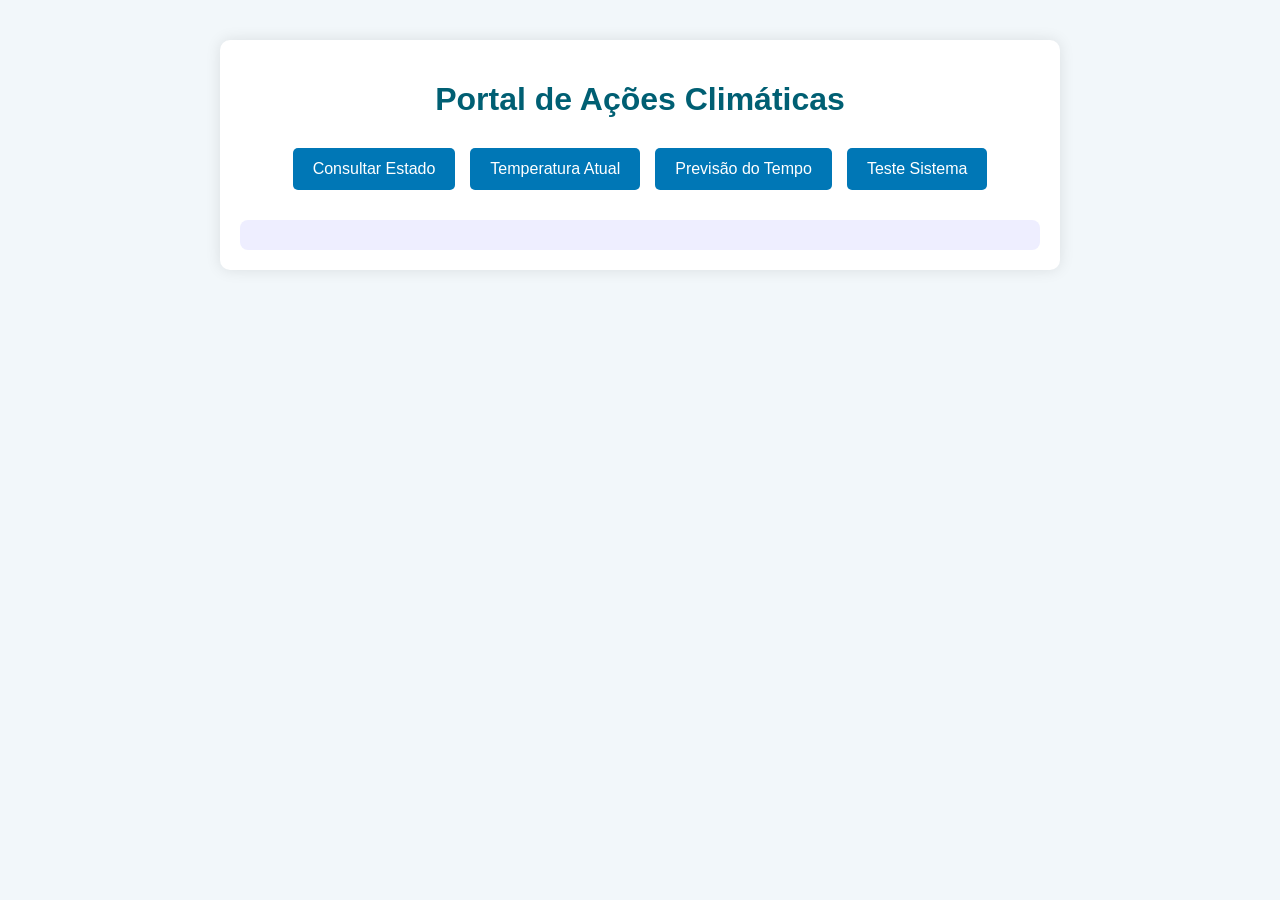
<file: EX6-PT2/index.html>
<!DOCTYPE html>
<html lang="pt-BR">

<head>
    <meta charset="UTF-8">
    <title>Portal de Estados</title>
    <link rel="stylesheet" href="css/main.css">
</head>

<body>
    <main class="container">
        <h1>Portal de Ações Climáticas</h1>

        <div class="button-grid">
            <button id="btnConsultar">Consultar Estado</button>
            <button id="btnTemperatura">Temperatura Atual</button>
            <button id="btnPrevisao">Previsão do Tempo</button>
            <button id="btnTeste">Teste Sistema</button>
        </div>

        <div id="output" class="output-area"></div>
    </main>

    <script type="module" src="js/main.js"></script>
</body>

</html>
</file>
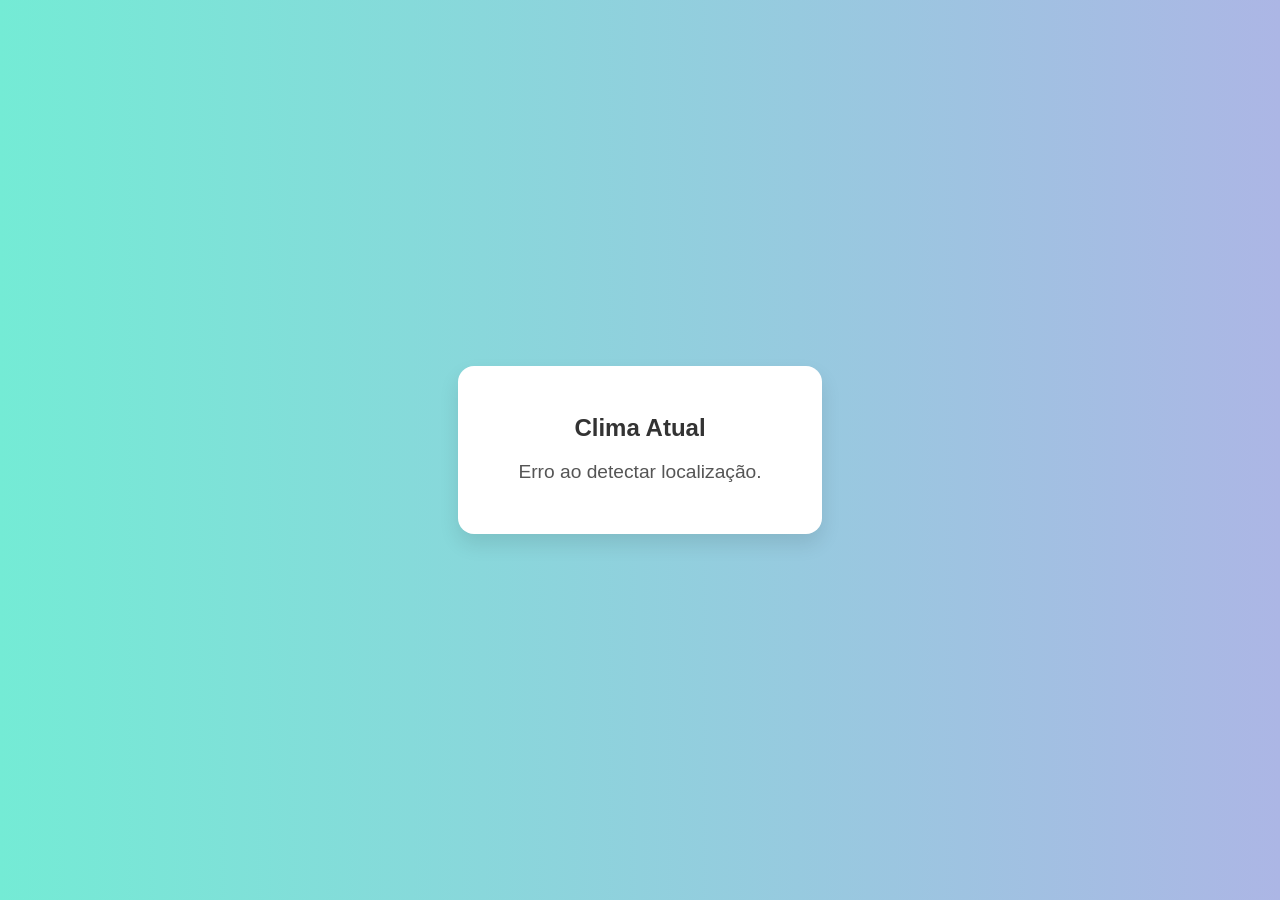
<file: EX6/p1/index.html>
<!DOCTYPE html>
<html lang="pt-BR">

<head>
    <meta charset="UTF-8">
    <meta name="viewport" content="width=device-width, initial-scale=1">
    <title>Clima Atual</title>
    <link rel="stylesheet" href="main.css">
</head>

<body>

    <div class="container">
        <h1>Clima Atual</h1>
        <p id="weather">Carregando... <span class="loader"></span></p>
    </div>
    <script src="main.js"></script>
</body>

</html>
</file>
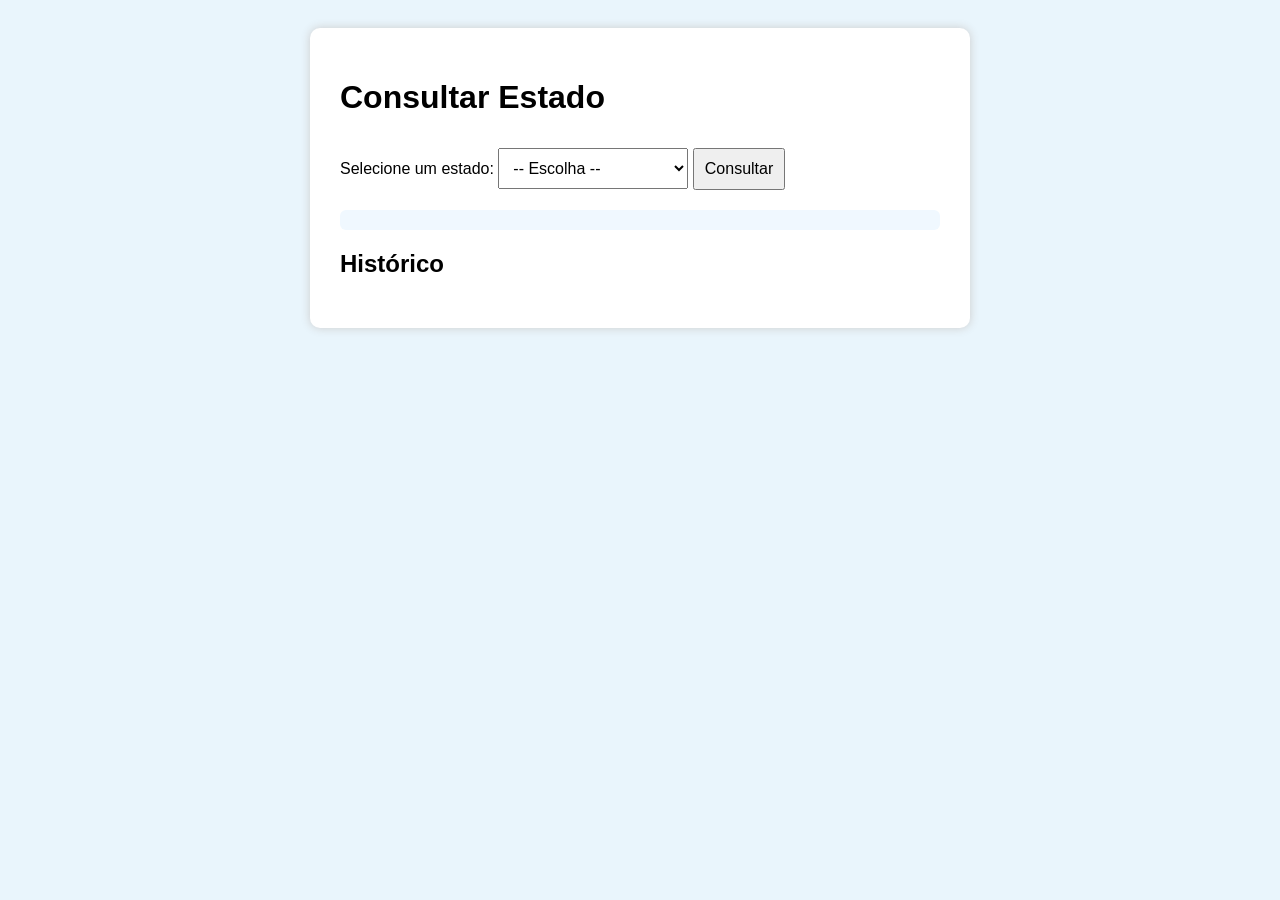
<file: EX6-PT2/html/consultarEstado.html>
<!DOCTYPE html>
<html lang="pt-BR">

<head>
    <meta charset="UTF-8">
    <title>Consultar Estado</title>
    <link rel="stylesheet" href="../css/consultarEstado.css">
</head>

<body>
    <div class="container">
        <h1>Consultar Estado</h1>

        <label for="estado">Selecione um estado:</label>
        <select id="estado">
      <option value="">-- Escolha --</option>
      <option value="SP">São Paulo</option>
      <option value="RJ">Rio de Janeiro</option>
      <option value="MG">Minas Gerais</option>
      
    </select>

        <button id="consultar">Consultar</button>

        <div id="resultado" class="resultado"></div>

        <h2>Histórico</h2>
        <ul id="listaHistorico"></ul>
    </div>

    <script type="module" src="../js/f_consultarEstado.js">
    </script>
</body>

</html>
</file>
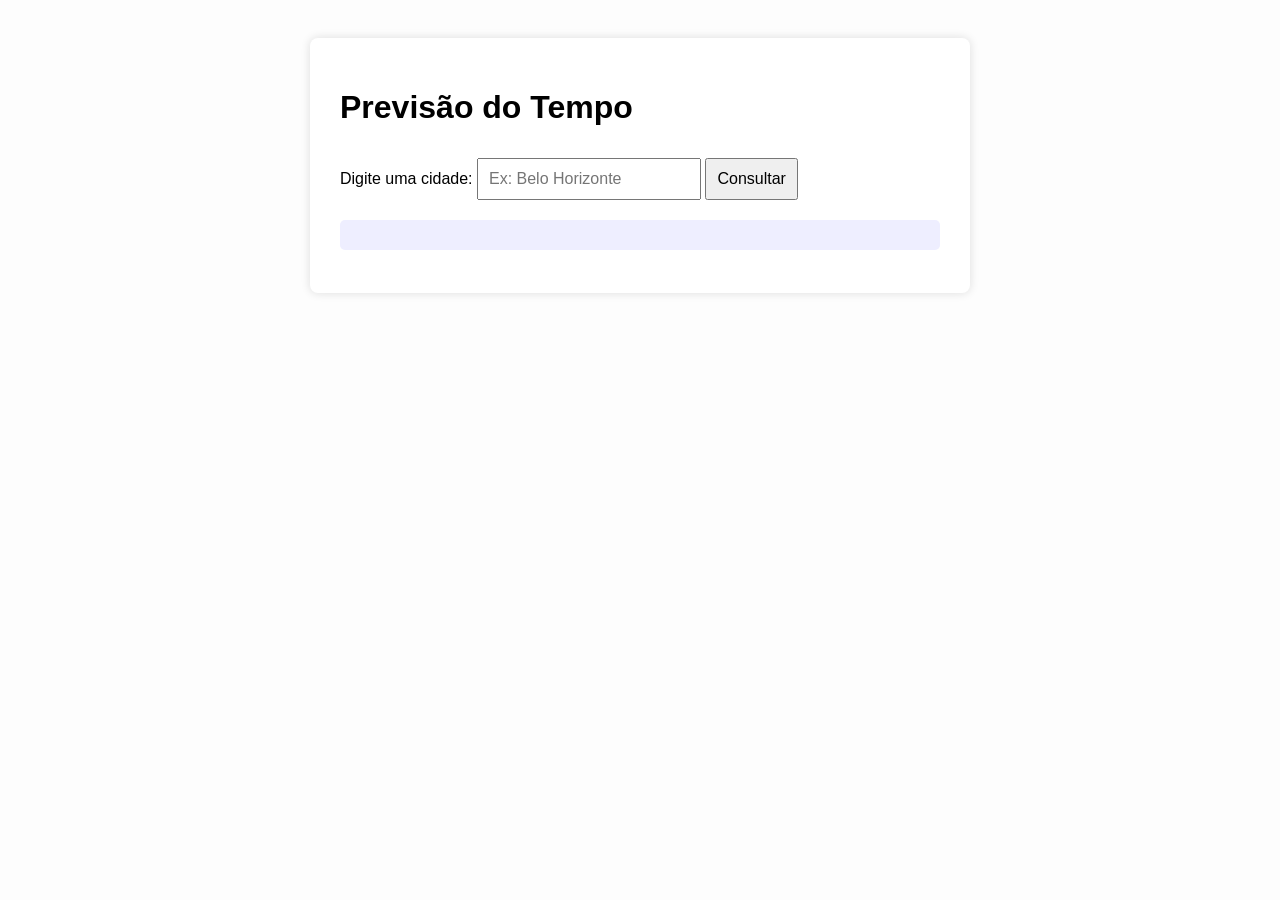
<file: EX6-PT2/html/previsaoTempo.html>
<!DOCTYPE html>
<html lang="pt-BR">

<head>
    <meta charset="UTF-8">
    <title>Previsão do Tempo</title>
    <link rel="stylesheet" href="../css/previsaoTempo.css">
</head>

<body>
    <div class="container">
        <h1>Previsão do Tempo</h1>

        <label for="cidade">Digite uma cidade:</label>
        <input type="text" id="cidade" placeholder="Ex: Belo Horizonte">
        <button id="btnPrever">Consultar</button>

        <pre id="saida"></pre>
    </div>


    <script type="module" src="../js/f_previsaoTempo.js"></script>
</body>

</html>
</file>
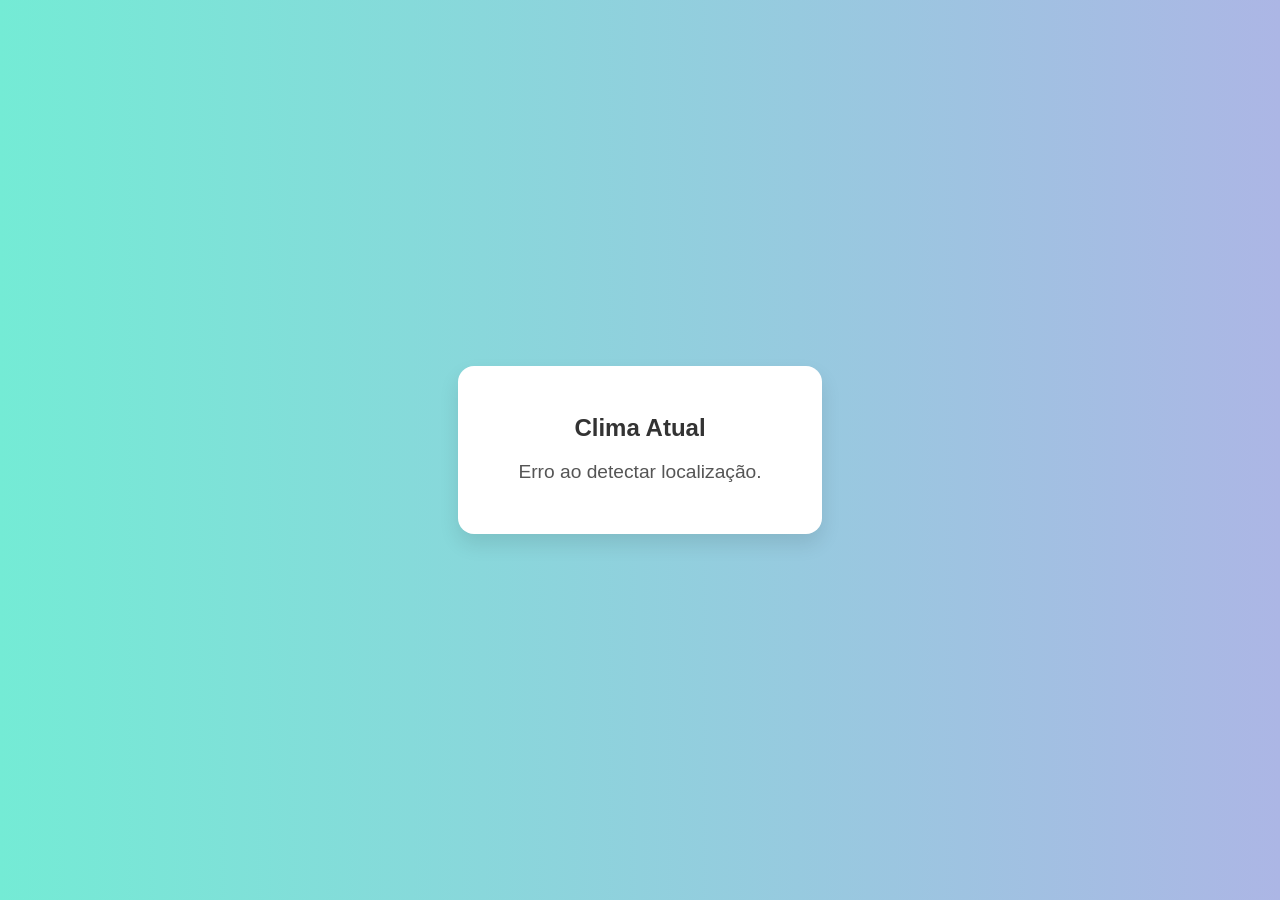
<file: EX6-PT2/html/temperaturaAtual.html>
<!DOCTYPE html>
<html lang="pt-BR">

<head>
    <meta charset="UTF-8">
    <meta name="viewport" content="width=device-width, initial-scale=1">
    <title>Clima Atual</title>
    <link rel="stylesheet" href="../css/temperaturaAtual.css">
</head>

<body>

    <div class="container">
        <h1>Clima Atual</h1>
        <p id="weather">Carregando... <span class="loader"></span></p>
    </div>
    <script src="../js/f_temperaturaAtual.js"></script>
</body>

</html>
</file>
<file: EX6-PT2/css/main.css>
body {
    font-family: 'Segoe UI', Tahoma, Geneva, Verdana, sans-serif;
    background-color: #f2f7fa;
    margin: 0;
    padding: 0;
}

.container {
    max-width: 800px;
    margin: 40px auto;
    padding: 20px;
    background: #ffffff;
    border-radius: 10px;
    box-shadow: 0 0 15px rgba(0, 0, 0, 0.1);
    text-align: center;
}

h1 {
    color: #005f73;
    margin-bottom: 30px;
}

.button-grid {
    display: flex;
    flex-wrap: wrap;
    gap: 15px;
    justify-content: center;
}

.button-grid button {
    padding: 12px 20px;
    font-size: 16px;
    color: #fff;
    background-color: #0077b6;
    border: none;
    border-radius: 5px;
    cursor: pointer;
    transition: background 0.3s;
}

.button-grid button:hover {
    background-color: #023e8a;
}

.output-area {
    margin-top: 30px;
    padding: 15px;
    background-color: #eef;
    border-radius: 8px;
    text-align: left;
    white-space: pre-wrap;
}
</file>
<file: EX6/p1/main.css>
body {
    margin: 0;
    font-family: Arial, sans-serif;
    background: linear-gradient(to right, #74ebd5, #ACB6E5);
    color: #333;
    display: flex;
    justify-content: center;
    align-items: center;
    height: 100vh;
}

.container {
    background: white;
    padding: 2rem;
    border-radius: 16px;
    box-shadow: 0 10px 20px rgba(0, 0, 0, 0.1);
    text-align: center;
    max-width: 300px;
    width: 100%;
}

h1 {
    margin-bottom: 1rem;
    font-size: 1.5rem;
}

#weather {
    font-size: 1.2rem;
    color: #555;
}

.loader {
    margin-top: 1rem;
    border: 4px solid #f3f3f3;
    border-top: 4px solid #3498db;
    border-radius: 50%;
    width: 24px;
    height: 24px;
    animation: spin 1s linear infinite;
    display: inline-block;
}

@keyframes spin {
    0% {
        transform: rotate(0deg);
    }
    100% {
        transform: rotate(360deg);
    }
}
</file>
<file: EX6-PT2/css/consultarEstado.css>
body {
    font-family: Arial, sans-serif;
    background-color: #e9f5fc;
    padding: 20px;
}

.container {
    max-width: 600px;
    margin: auto;
    background: white;
    padding: 30px;
    border-radius: 10px;
    box-shadow: 0 0 10px #ccc;
}

select,
button {
    margin-top: 10px;
    padding: 10px;
    font-size: 16px;
}

.resultado {
    margin-top: 20px;
    background-color: #f0f8ff;
    padding: 10px;
    border-radius: 6px;
    white-space: pre-line;
}
</file>
<file: EX6-PT2/css/previsaoTempo.css>
body {
    font-family: Arial, sans-serif;
    background-color: #fdfdfd;
    padding: 30px;
}

.container {
    max-width: 600px;
    margin: auto;
    background: #ffffff;
    padding: 30px;
    border-radius: 8px;
    box-shadow: 0 0 10px #ddd;
}

input,
button {
    padding: 10px;
    margin-top: 10px;
    font-size: 16px;
}

pre {
    margin-top: 20px;
    background: #eef;
    padding: 15px;
    border-radius: 5px;
}
</file>
<file: EX6-PT2/css/temperaturaAtual.css>
body {
    margin: 0;
    font-family: Arial, sans-serif;
    background: linear-gradient(to right, #74ebd5, #ACB6E5);
    color: #333;
    display: flex;
    justify-content: center;
    align-items: center;
    height: 100vh;
}

.container {
    background: white;
    padding: 2rem;
    border-radius: 16px;
    box-shadow: 0 10px 20px rgba(0, 0, 0, 0.1);
    text-align: center;
    max-width: 300px;
    width: 100%;
}

h1 {
    margin-bottom: 1rem;
    font-size: 1.5rem;
}

#weather {
    font-size: 1.2rem;
    color: #555;
}

.loader {
    margin-top: 1rem;
    border: 4px solid #f3f3f3;
    border-top: 4px solid #3498db;
    border-radius: 50%;
    width: 24px;
    height: 24px;
    animation: spin 1s linear infinite;
    display: inline-block;
}

@keyframes spin {
    0% {
        transform: rotate(0deg);
    }
    100% {
        transform: rotate(360deg);
    }
}
</file>
